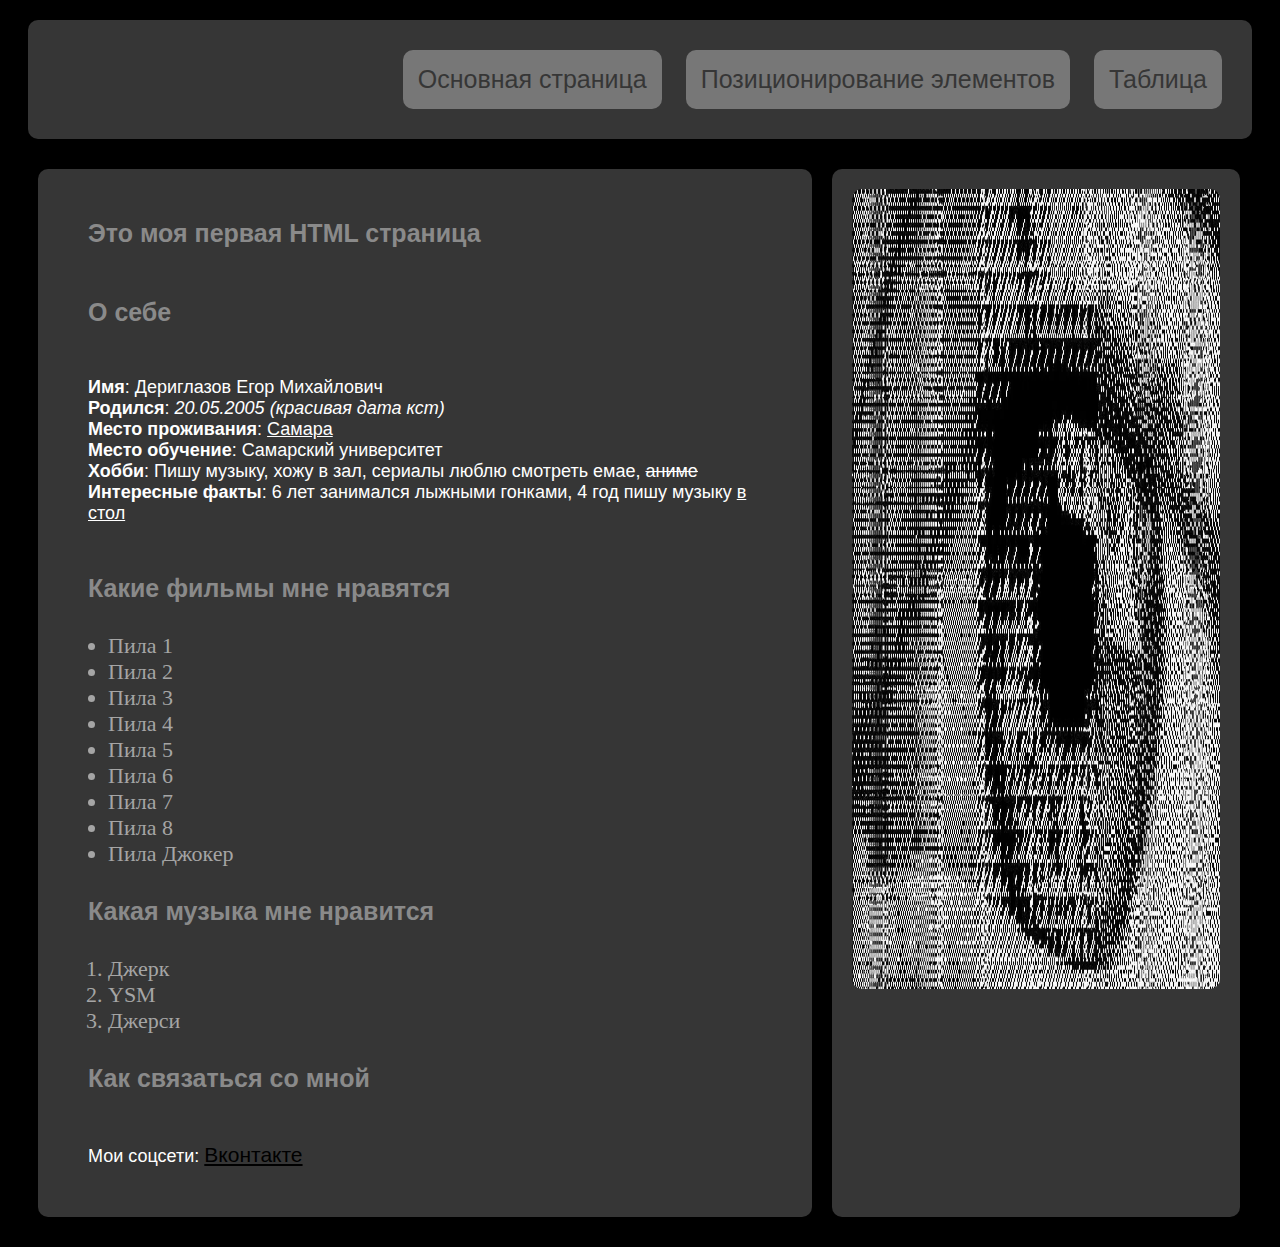
<file: index.html>
<!DOCTYPE html>
<html lang="ru">
<head>
    <meta charset="UTF-8" />
    <title>Лабораторная работа 4</title>
    <link rel="stylesheet" href="style.css">

    <div class="header">
        <div class="button-url">
            <a href="index.html" class="url-spec">Основная страница</a>
        </div>
        <div class="button-url">
            <a href="page2.html" class="url-spec">Позиционирование элементов</a>
        </div>
        <div class="button-url">
            <a href="table.html" class="url-spec">Таблица</a>
        </div>
    </div>

</head>
<body>
    <div class="content">
        <div class="content-left">
            <h1>
                Это моя первая HTML страница
            </h1>
            <h1>
                О себе
            </h1>
            <p>
                <b>Имя</b>: Дериглазов Егор Михайлович <br />
                <b>Родился</b>: <i>20.05.2005 (красивая дата кст)</i> <br />
                <b>Место проживания</b>: <u>Самара</u> <br />
                <b>Место обучение</b>: Самарский университет <br />
                <b>Хобби</b>: Пишу музыку, хожу в зал, сериалы люблю смотреть емае, <del>аниме</del> <br />
                <b>Интересные факты</b>: 6 лет занимался лыжными гонками, 4 год пишу музыку <u>в стол</u> <br />
            </p>
        
                <h2>
                    Какие фильмы мне нравятся
                </h2>
                <ul>
                    <li>Пила 1</li>
                    <li>Пила 2</li>
                    <li>Пила 3</li>
                    <li>Пила 4</li>
                    <li>Пила 5</li>
                    <li>Пила 6</li>
                    <li>Пила 7</li>
                    <li>Пила 8</li>
                    <li>Пила Джокер</li>
                </ul>
                <h2>Какая музыка мне нравится</h2>
                <ol>
                    <li>Джерк</li>
                    <li>YSM</li>
                    <li>Джерси</li>
                </ol>
        
            <h2>Как связаться со мной</h2>
            <p>Мои соцсети: <a href="https://vk.com/cream44luv">Вконтакте</a>
        </div>
        <div class="content-right">
                <img src="фоточка1.jpg" class="my-image">
        </div>
    </div>
</body>
</html>
</file>
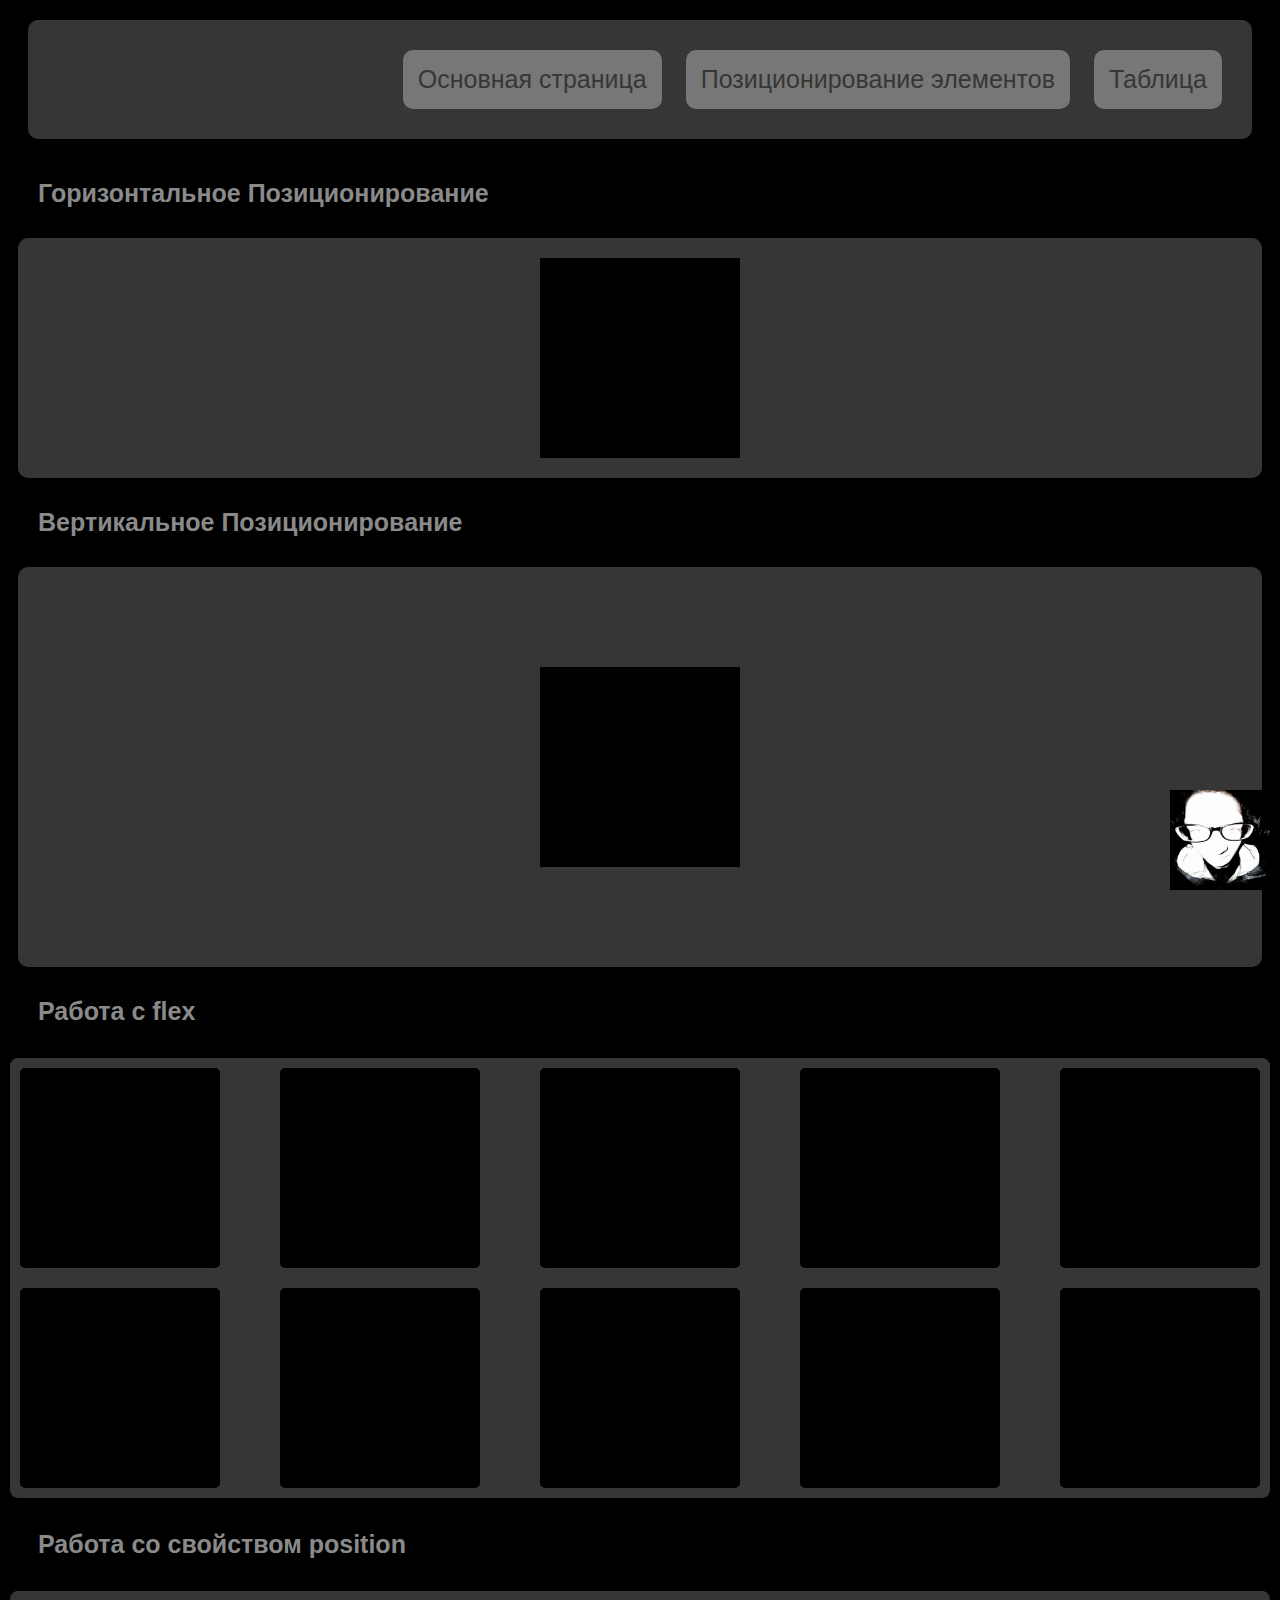
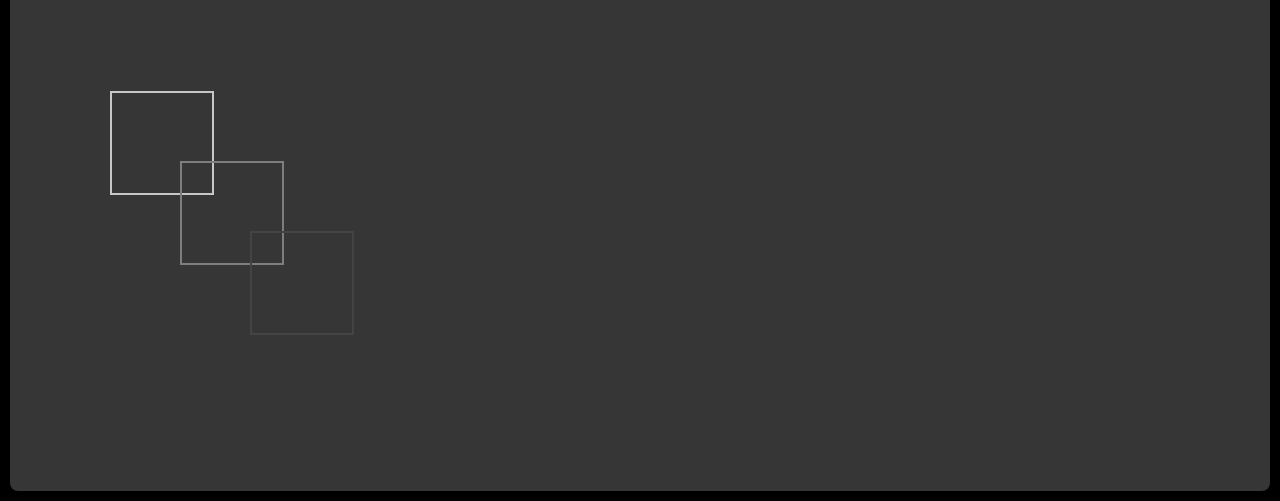
<file: page2.html>
<!DOCTYPE html>
<html lang = "ru">
<head>
    <meta charset="UTF-8">
    <link rel="stylesheet" href="style.css">
    <div class="header">
        <div class="button-url">
            <a href="index.html" class="url-spec">Основная страница</a>
        </div>
        <div class="button-url">
            <a href="page2.html" class="url-spec">Позиционирование элементов</a>
        </div>
        <div class="button-url">
            <a href="table.html" class="url-spec">Таблица</a>
        </div>
    </div>
</head>
<body>
    <h1>Горизонтальное Позиционирование</h1>
    <div class="container">
        <div class="block">

        </div>
    </div>

    <h1>Вертикальное Позиционирование</h1>
    <div class="container-2">
        <div class="block-2">
            
        </div>
    </div>
    
    <h1>Работа с flex</h1>
    <div class="container-3">
        <div class="block-3"></div>
        <div class="block-3"></div>
        <div class="block-3"></div>
        <div class="block-3"></div>
        <div class="block-3"></div>
        <div class="block-3"></div>
        <div class="block-3"></div>
        <div class="block-3"></div>
        <div class="block-3"></div>
        <div class="block-3"></div>
    </div>

    <h1>Работа со свойством position</h1>
    <div class="centre-position">
        <div class="square red"></div>
        <div class="square blue"></div>
        <div class="square green"></div>
    </div>
    <img src="фоточка2.jpg" class="fix-image">
</body>
</html>
</file>
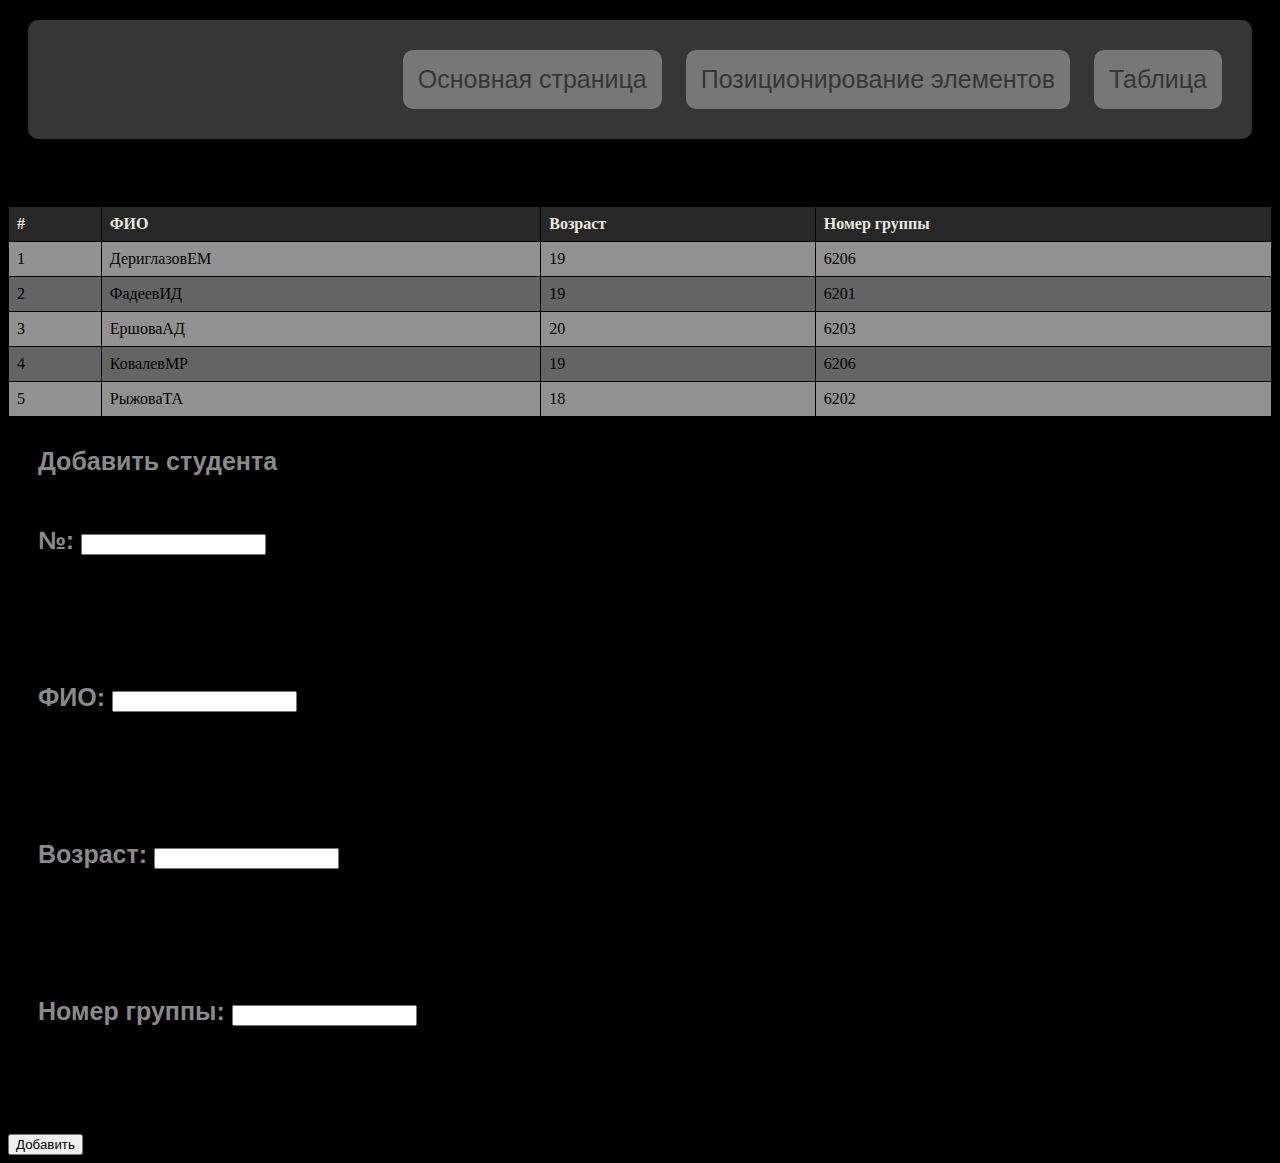
<file: table.html>
<!DOCTYPE html>
<html lang="ru">
<head>
    <meta charset="UTF-8" />
    <link rel="stylesheet" href="style.css">
    <link rel="stylesheet" href="table.css">
    <title>Таблица</title>
    <div class="header">
        <div class="button-url">
            <a href="index.html" class="url-spec">Основная страница</a>
        </div>
        <div class="button-url">
            <a href="page2.html" class="url-spec">Позиционирование элементов</a>
        </div>
        <div class="button-url">
            <a href="table.html" class="url-spec">Таблица</a>
        </div>
    </div>
</head>
<body>
    <table>
        <caption>Таблица студентов</caption>
        <thead>
            <tr>
                <th>#</th>
                <th>ФИО</th>
                <th>Возраст</th>
                <th>Номер группы</th>
            </tr>
        </thead>
        <tbody>
            <tr>
                <td>1</td>
                <td>ДериглазовЕМ</td>
                <td>19</td>
                <td>6206</td>
            </tr>
            <tr>
                <td>2</td>
                <td>ФадеевИД</td>
                <td>19</td>
                <td>6201</td>
            </tr>
            <tr>
                <td>3</td>
                <td>ЕршоваАД</td>
                <td>20</td>
                <td>6203</td>
            </tr>
            <tr>
                <td>4</td>
                <td>КовалевМР</td>
                <td>19</td>
                <td>6206</td>
            </tr>
            <tr>
                <td>5</td>
                <td>РыжоваТА</td>
                <td>18</td>
                <td>6202</td>
            </tr>
        </tbody>
    </table>

    <form id="studentForm" onsubmit="event.preventDefault(); addStudent();">
        <h2>Добавить студента</h2>
        <h2>№: <input type="number" id="id" required></h2><br>
        <h2></h2>
        <h2>ФИО: <input type="text" id="name" required></h2><br>
        <h2></h2>
        <h2>Возраст: <input type="number" id="age" required></h2><br>
        <h2></h2>
        <h2>Номер группы: <input type="text" id="groupNumber" required></h2><br>
        <h2></h2>
        <button type="submit">Добавить</button>
    </form>

    <script>
        function addStudent() {
            const table = document.querySelector("table tbody");
            const newRow = document.createElement("tr");

            const fields = ["id", "name", "age", "groupNumber"];
            fields.forEach(field => {
                const td = document.createElement("td");
                td.textContent = document.getElementById(field).value;
                newRow.appendChild(td);
            });

            table.appendChild(newRow);

            document.getElementById("studentForm").reset();
        }
    </script>

</body>
</file>
<file: style.css>
body {  
    background-color: #000000;  
}  

h1, h2 {  
    font-size: 25px;  
    color: #8a8a8a;  
    margin: 10px;  
    padding: 20px;  
    font-family: Arial, sans-serif;  
}  

.content {  
    display: flex;  
    margin: 20px;  
}  

.content-left {  
    background-color: rgb(54, 54, 54);  
    margin: 10px;  
    padding: 20px;  
    width: 60%;  
    border-radius: 10px;  
}  

.content-right {  
    background-color: rgb(54, 54, 54);  
    margin: 10px;  
    padding: 20px;  
    width: 30%;  
    border-radius: 10px;  
}  

ul, ol {  
    font-size: 22px;  
    color: #a5a5a5;  
    margin: 10px;  
}  

p {  
    color: #ffffff;  
    font-size: 18px;  
    margin: 10px;  
    padding: 20px;  
    font-family: Arial, 'Franklin Gothic Medium', 'Arial Narrow', Arial, sans-serif;  
}  

a {
    font-size: 21px;  
    color: rgb(0, 0, 0);  
    font-family: Verdana, sans-serif;
}
      
.my-image {
    width: 100%;  
    height: 800px;  
    border-radius: 10px;  
}

.header {  
    background-color: rgb(54, 54, 54);  
    padding: 20px;  
    margin: 20px;  
    border-radius: 10px;  
    text-align: right;  
}  

.button-url {  
    background-color: #777777;  
    margin: 10px;  
    padding: 15px;  
    border-radius: 10px;  
    display: inline-block;  
}  

.url-spec {  
    color: rgb(54, 54, 54);  
    font-size: 25px;  
    font-family: Impact, Haettenswheiler, 'Arial Narrow Bold', sans-serif;  
    text-decoration: none;  
}

.container {  
    background-color: rgb(54, 54, 54);  
    text-align: center;  
    padding: 20px;  
    margin: 10px;  
    border-radius: 10px;  
}  

.block {  
    width: 200px;  
    height: 200px;  
    background-color: #000000;  
    margin: 0 auto;  
}  

.container-2 {  
    background-color: rgb(54, 54, 54);  
    display: flex;  
    justify-content: center;  
    align-items: center;  
    height: 400px;  
    border-radius: 10px;  
    margin: 10px;  
}  

.block-2 {  
    width: 200px;  
    height: 200px;  
    background-color: #000000;  
}

.container-3 {  
    background-color: rgb(54, 54, 54);  
    border: 2px solid black;  
    border-radius: 10px;  
    height: auto;  
    display: flex;  
    flex-wrap: wrap;  
    justify-content: space-between;  
}  

.block-3 {  
    width: 200px;  
    height: 200px;  
    margin-bottom: 30px;  
    background-color: black;  
    margin: 10px;  
    border-radius: 5px;  
}

.centre-position {  
    position: relative;  
    height: 500px;  
    background-color: rgb(54, 54, 54);  
    border: 2px solid black;  
    border-radius: 10px;  
}  

.square {  
    width: 100px;  
    height: 100px;  
    position: absolute;  
    border: solid 2px;  
}  

.red {  
    border-color: rgb(199, 199, 199);  
    top: 100px;  
    left: 100px;  
}  

.blue {  
    border-color: rgb(126, 126, 126);  
    top: 170px;  
    left: 170px;  
}  

.green {  
    border-color: rgb(68, 68, 68);  
    top: 240px;  
    left: 240px;  
}  

.fix-image {  
    position: fixed;  
    bottom: 10px;  
    right: 10px;  
    width: 100px;  
    height: 100px;  
}
</file>
<file: table.css>
table {  
    width: 100%;  
    border-collapse: collapse;  
    margin-top: 20px;  
}  

table caption {  
    font-size: 24px;  
    margin: 10px 0;  
}  

th, td {  
    border: 1px solid black;  
    padding: 8px;  
    text-align: left;  
}  

th {  
    background-color: #272727;  
    color: rgb(236, 233, 225);  
}  

tr:nth-child(even) {  
    background-color: #646464;  
}
tr:nth-child(odd) {  
    background-color: #919191;  
}

tr:hover {  
    background-color: rgb(255, 255, 255);  
}
</file>
